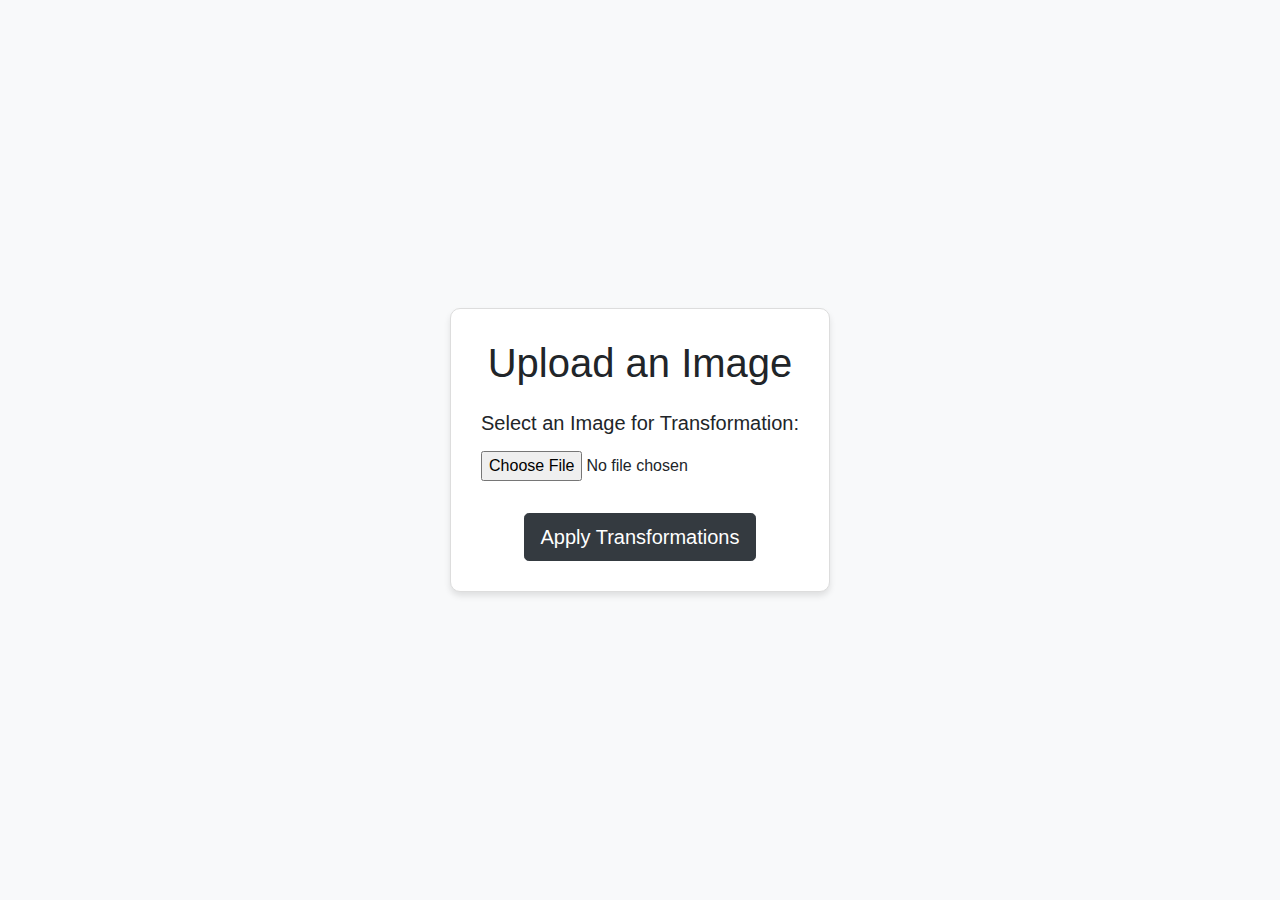
<file: templates/index.html>
<!DOCTYPE html>
<html lang="en">
<head>
    <meta charset="UTF-8">
    <meta name="viewport" content="width=device-width, initial-scale=1.0">
    <link rel="stylesheet" href="https://maxcdn.bootstrapcdn.com/bootstrap/4.0.0/css/bootstrap.min.css" integrity="sha384-Gn5384xqQ1aoWXA+058RXPxPg6fy4IWvTNh0E263XmFcJlSAwiGgFAW/dAiS6JXm" crossorigin="anonymous">
    <title>Affine Transformations</title>
    <style>
        body {
            height: 100vh;
            display: flex;
            justify-content: center;
            align-items: center;
            background-color: #f8f9fa;
        }
        .form-container {
            padding: 30px;
            border: 1px solid #ddd;
            border-radius: 10px;
            background-color: #fff;
            box-shadow: 0 4px 6px rgba(0, 0, 0, 0.1);
        }
    </style>
</head>
<body>
    <div class="form-container text-center">
        <h1 class="mb-4">Upload an Image</h1>
        <form action="/" method="POST" enctype="multipart/form-data">
            <div class="form-group">
                <label for="file" class="h5">Select an Image for Transformation:</label>
                <input type="file" id="file" name="file" class="form-control-file mt-2" accept="image/*" required>
            </div>
            <button type="submit" class="btn btn-dark btn-lg mt-3">Apply Transformations</button>
        </form>
    </div>
</body>
</html>
</file>
